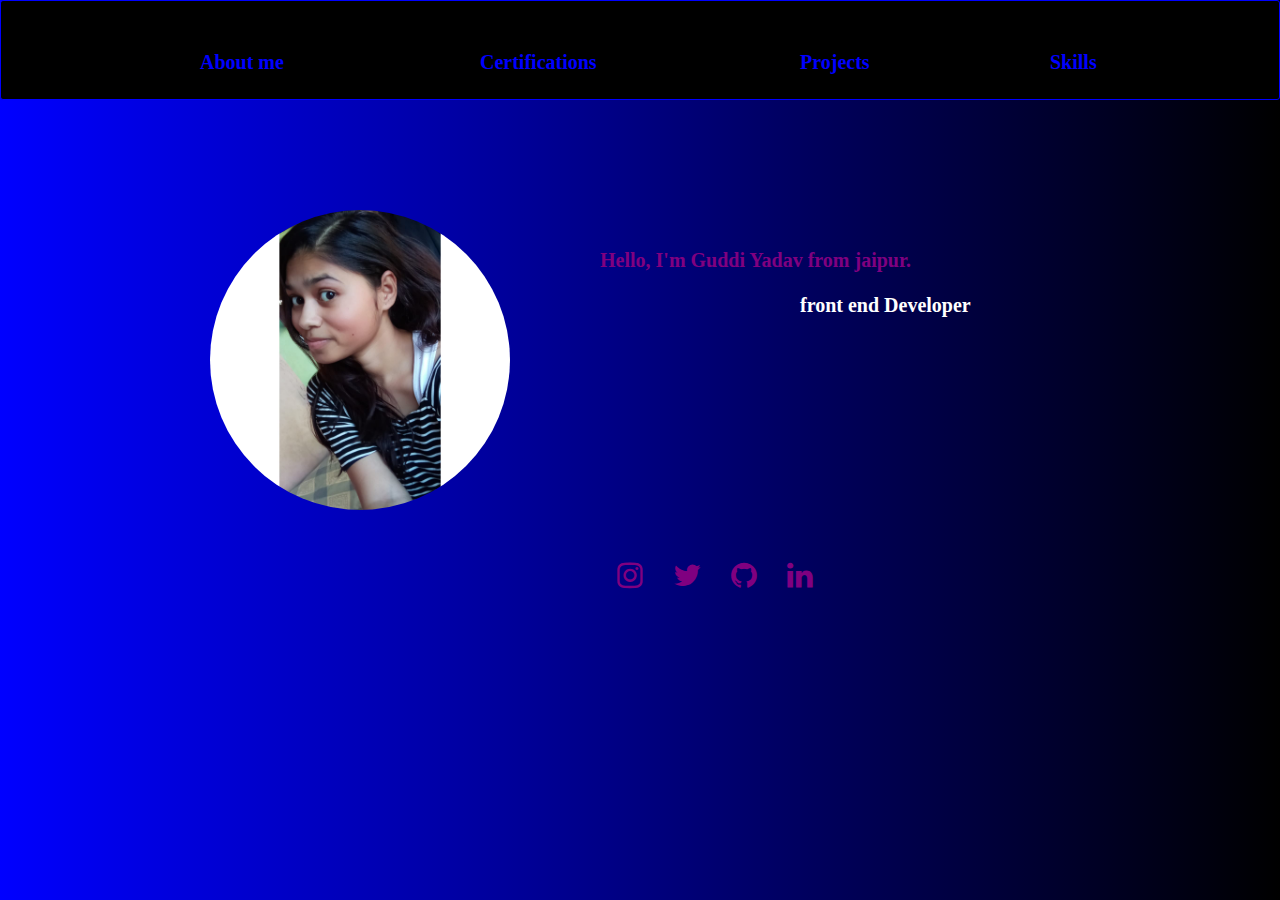
<file: index.html>
<!DOCTYPE html>
<html lang="en">
  <head>
<meta charset="UTF-8">
<meta name="viewport" content="width=device-width, initial-scale=1.0">
<tittle></tittle>
<link rel="stylesheet"href="portfolio.css"> 
 <link href="https://stackpath.bootstrapcdn.com/font-awesome/4.7.0/css/font-awesome.min.css"rel="stylesheet">   
    
      <div>
        
        <a target="_top "class="button" href="about_me.html">About me</a>
        <a target="_top"class="mid" href="Certifications.html">Certifications</a>
        <a target="_top "class="max" href="Projects.html">Projects</a>
        <a target="_top "class="min" href="Skills.html">Skills</a>
<a1 target="_down" class="con"href=" "></a1></div>
</head>
<body>
<h1 class="say"> Hello, I'm Guddi Yadav from jaipur.</h1>
<p class="front"> front end Developer</p>
<div2 class="round">

<img src="PO.jpeg" width="300px" height="300px">
     </div2>
<div3 class="social">
<ul>
<li><a href="https://www.instagram.com/guddiyadav991/"><i class="fa fa-instagram"></i></a></li>
<li><a href="https://twitter.com/Guddi_reader"><i class="fa fa-twitter"></i></a1></li>
<li><a href="https://github.com/guddi991"><i class="fa fa-github"></i></a></li>
<li><a href="https://www.linkedin.com/in/guddi-yadav-52aaaa1aa/"><i class="fa fa-linkedin"></i></a></li>

</ul>
</div3>
<e class="down"> </e>

                                                                                                            
  </body>              
       
  </html>
</file>
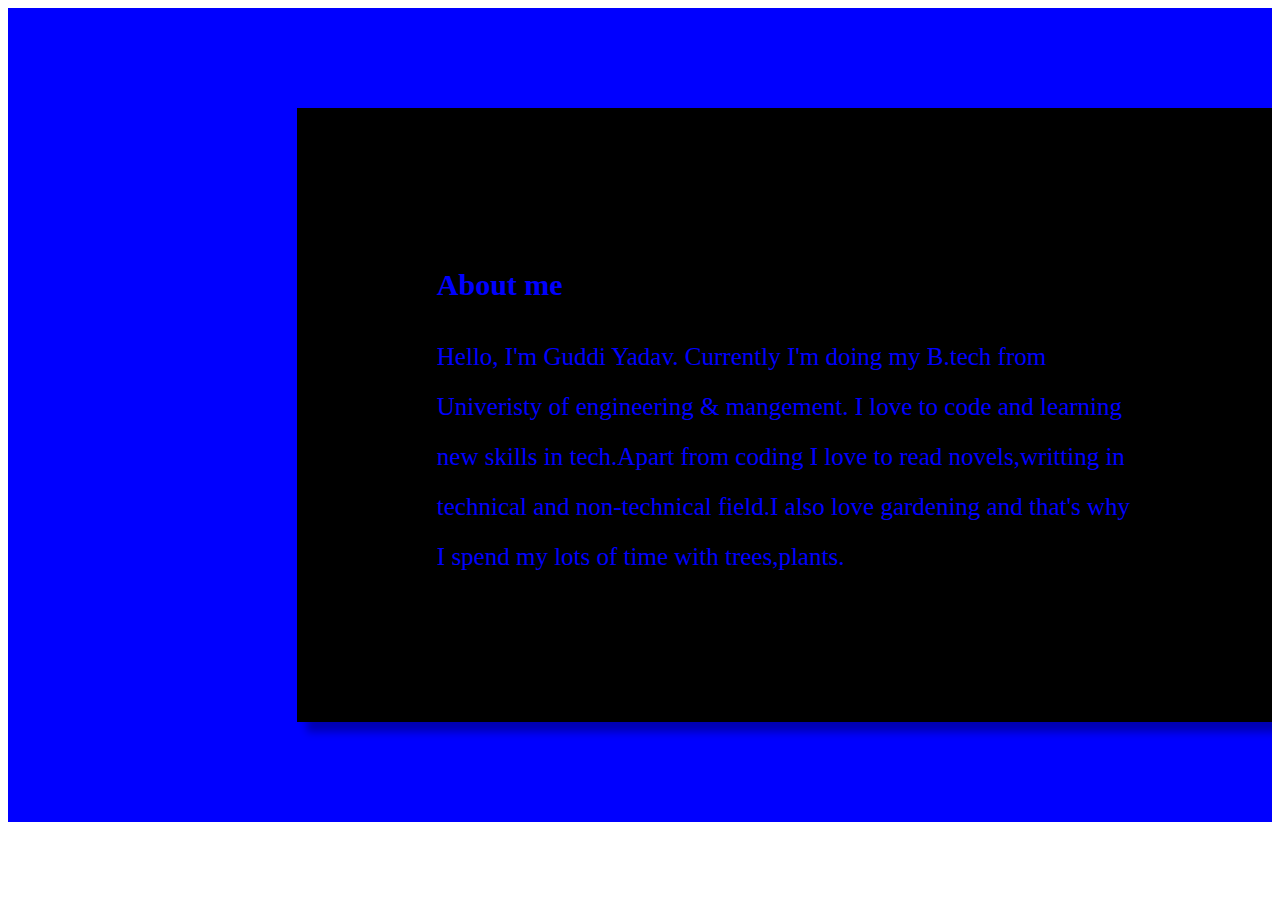
<file: about_me.html>
<html>
<head>
<style>
.about{
background-color:blue;
background-size:55%;
overflow:hidden;
padding:100px 0;
}
.us{
width: 55%;
float: right;
background-color: black;
padding: 140px;
box-shadow: 10px 10px 8px rgba(0,0,0,0.3);
}
.us h1{
color:blue;
margin-bottom:30px;
font-size: 30px;
font-weight: 900;
}
.text{
font-size: 25px;
color: blue;
line-height: 50px;
text-align: justify;
margin-bottom: 40px;
}

</style>


</head>
<tittle></tittle>
<body>
<div class="about">
<div class="us">

<h1> About me</h1>
<p1 class="text">
 Hello, I'm Guddi Yadav.
Currently I'm doing my B.tech from Univeristy of engineering & mangement.
 I love to code and learning new skills in tech.Apart from coding I love to read novels,writting in technical and non-technical field.I also love gardening and that's why I spend my lots of time with trees,plants.
</p1>

</body>
</html>
</file>
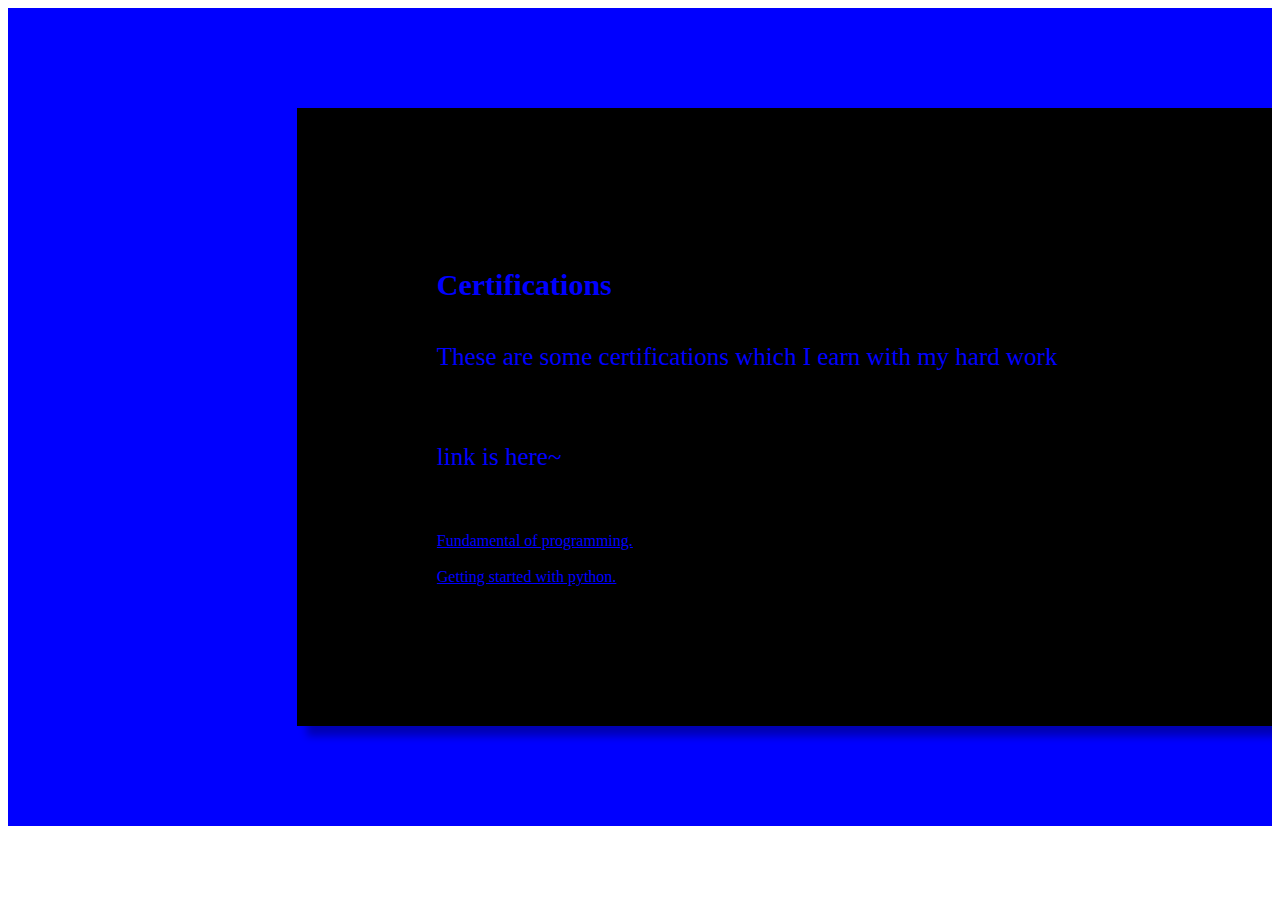
<file: Certifications.html>
<style>
.certifications{
background-color:blue;
background-size:55%;
overflow:hidden;
padding:100px 0;
}
.us{
width: 55%;
float: right;
background-color: black;
padding: 140px;
box-shadow: 10px 10px 8px rgba(0,0,0,0.3);
}
.us h1{
color:blue;
margin-bottom:30px;
font-size: 30px;
font-weight: 900;
}
.text{
font-size: 25px;
color: blue;
line-height: 50px;
text-align: justify;
margin-bottom: 40px;
}
body,h1{
color:blue;
}
 a{
  color:blue;
 }
</style>

</head>
<tittle></tittle>
<body>

<div class="certifications">
<div class="us">
<h1> Certifications</h1>
<p1 class="text">
These are some certifications which I earn with my hard work <br></br>
 link is here~ <br></br>
</p1>

 <a href="Coursera.pdf" target="_blank"> Fundamental of programming.</a><br></br>
 

 <a href="Coursera_python.pdf" target="_blank"> Getting started with python.</a>
</body>
</html>
</file>
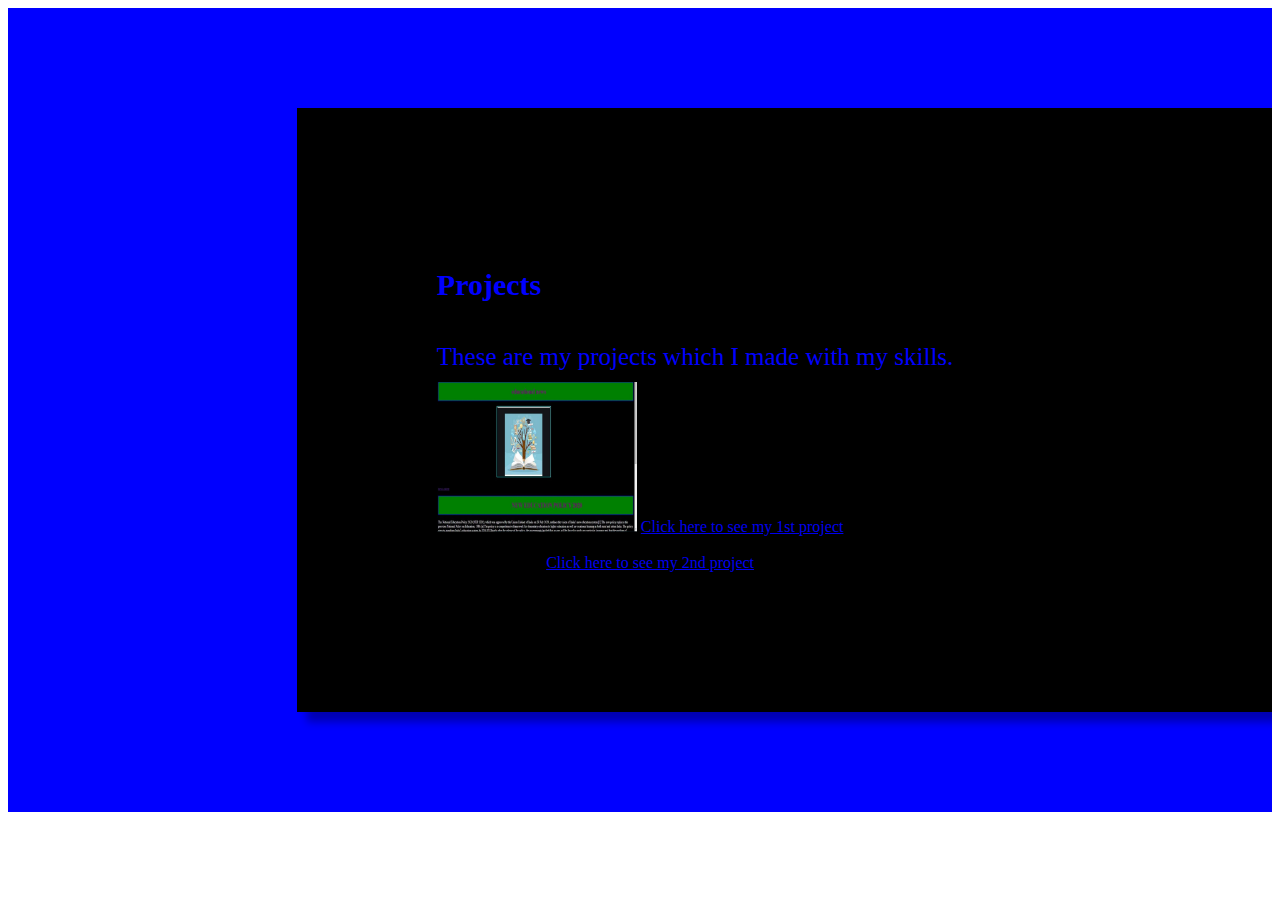
<file: Projects.html>
<html>
<head>
<style>
.about{
background-color:blue;
background-size:55%;
overflow:hidden;
padding:100px 0;
}
.us{
width: 55%;
float: right;
background-color: black;
padding: 140px;
box-shadow: 10px 10px 8px rgba(0,0,0,0.3);
}
.us h1{
color:blue;
margin-bottom:30px;
font-size: 30px;
font-weight: 900;
}
.text{
font-size: 25px;
color: blue;
line-height: 50px;
text-align: justify;
margin-bottom: 40px;
}

</style>


</head>
<tittle></tittle>
<body>
<div class="about">
<div class="us">

<h1> Projects</h1>
<p1 class="text">
 These are my projects which I made with my skills.
</p1>
<p2><img src="project_pic.jpeg"width="200" height="150px"></p2>

<a href="https://guddi991.github.io/news_website.github.io/">Click here to see my 1st project</a>
<br></br>Portfolio project
<a href="https://guddi991.github.io/">Click here to see my 2nd project</a>
</body>

</html>
</file>
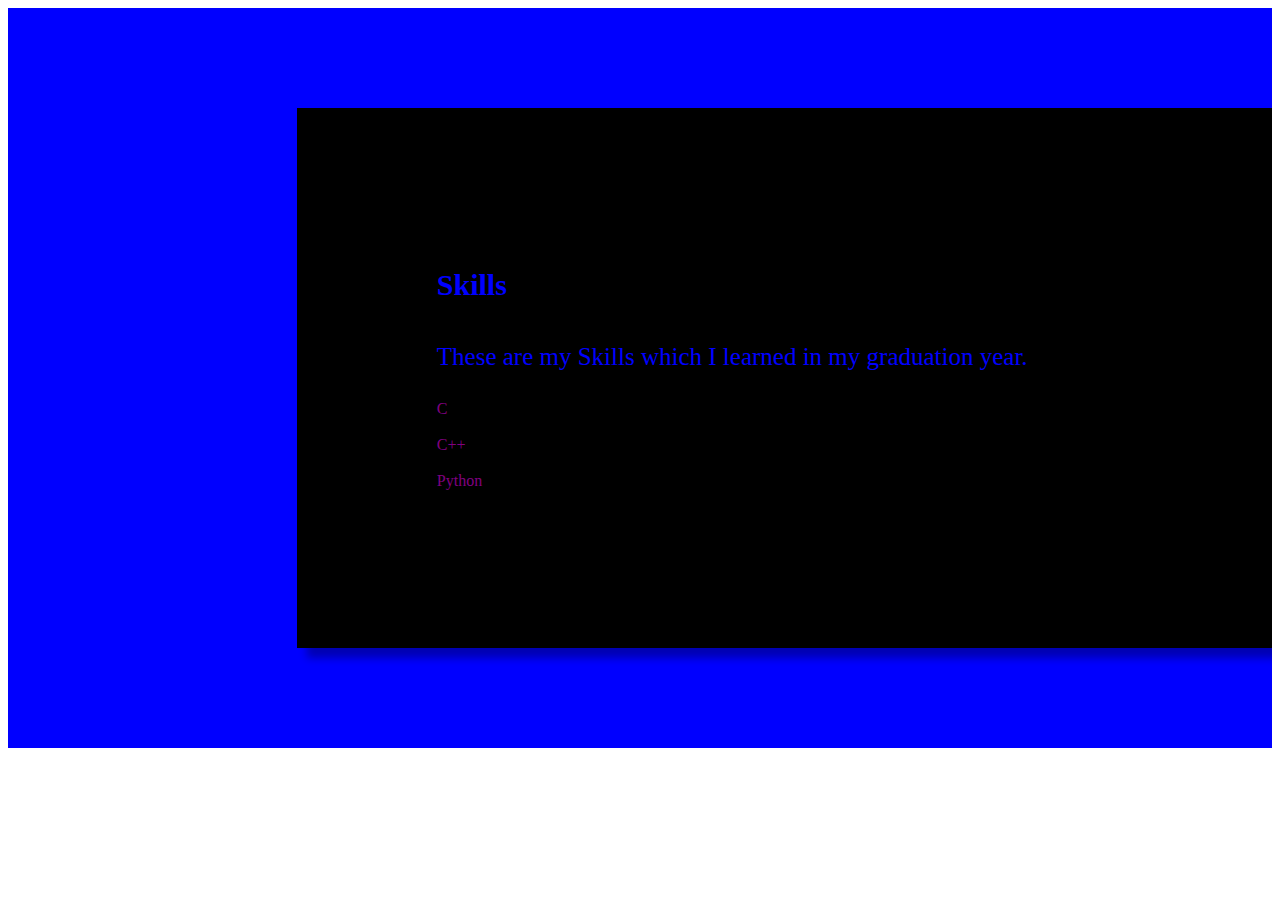
<file: Skills.html>
<html>
<head>
<style>
.about{
background-color:blue;
background-size:55%;
overflow:hidden;
padding:100px 0;
}
.us{
width: 55%;
float: right;
background-color: black;
padding: 140px;
box-shadow: 10px 10px 8px rgba(0,0,0,0.3);
}
.us h1{
color:blue;
margin-bottom:30px;
font-size: 30px;
font-weight: 900;
}
.text{
font-size: 25px;
color: blue;
line-height: 50px;
text-align: justify;
margin-bottom: 40px;
}

font-size: 25px;
color: blue;
line-height: 50px;
text-align: justify;
margin-bottom: 40px;
}
.social{
position:absolute;

right:1000px;
left:1000px;
top:700px;
down:20px;
height:50px;
width:30px;
}
.social ul{
position:absolute;
top:80%;
left:50%;
padding:0;
margin:0;
transform:translate(-50%,-50%);
display:flex;
}
.social ul li{
list-style:none;
margin: 0 15px;
}
.social ul li .fa{
font-size:30px;
line-height:60px;
transition: .6s;
color:blue;
}
.social ul li .fa:hover{
color: white;
}
.social ul li a1 {
position:relative;
display:block;
width: 60px;
height:60px;
border-radius:50%;
bacground-color:#000000;
text-align: center;
transition: .6s;
box-shadow: 0 5px 4px rgba(0,0,0,.5);
}
.social ul li a1:hover{
transform:translate(0,-10px;);
}
.social ul li:nth-child(1) a1:hover{
background-color:#3b5999;
}
.social ul li:nth-child(2) a1:hover{
background-color:#3b5999;
}
.social ul li:nth-child(3) a1:hover{
background-color:#3b5999;
}
.social ul li:nth-child(4) a1:hover{
background-color:#3b5999;
}
p2,p3,p4{
color:purple;
}
</style>
<meta charset="UTF-8">
<meta name="viewport" content="width=device-width, initial-scale=1.0">
<tittle></tittle>
 <link href="https://stackpath.bootstrapcdn.com/font-awesome/4.7.0/css/font-awesome.min.css"rel="stylesheet">  


</head>
<tittle></tittle>
<body>
<div class="about">
<div class="us">

<h1>Skills</h1>
<p1 class="text">
 These are my Skills which I learned in my graduation year.
</p1><br></br>
<p2> C</P2><br></br>
<p3> C++</p3><br></br>
<p4> Python</p4><br></br>
<div class="social">
<ul>
<li><i class="fa fa-html5"></i></li>
<li><i class="fa fa-css3"></i></li>
<li><i class="fa fa-github"></i></li><br></br>
</ul>
</div>
<e class="down"> </e>
</body>

</html>
</file>
<file: portfolio.css>
body{
  background: linear-gradient(to right,blue,black);
}
h1{
  color:purple;
}
.button{
 text-decoration:none;
color:blue;
  border:auto;
  border-radius:3px;
  font:700 20px verdana, georgia, serif;
  height:50px;
  line-height:45px;
  position:absolute;
  left:200px;
top:40px;
}
.round{
width:300px;
margin:auto;
left:400px;
}
.round img{
border-radius:50%;
position:absolute;
left:210px;
top:210px;
}
a{
  color:#F9A48E;
background-color:none;
  text-decoration:none;
  float:left;
}

a1:hover{
  color:white;
  background-color:none;
}
.max{
  text-decoration:none;
  background-color:none;
color:blue;
  border:auto;
  border-radius:3px;
  font:700 20px verdana, georgia, serif;
  height:50px;
  line-height:45px;
  position:absolute;
  left:800px;
top:40px;
}
.min{
  text-decoration:none;
  background-color:none;
color:blue;
  
  border:auto;
  border-radius:3px;
  font:700 20px verdana, georgia, serif;
  height:50px;
  line-height:45px;
  position:absolute;
  left:1050px;
top:40px;
  float:;
}
head{
background-color:black;
color:blue;
  border:1px solid;
  border-radius:3px;
  box-sizing:border-box;
  display:block;
  font:700 20px verdana, georgia, serif;
  height:100px;
  line-height:45px;
  padding:0 20px;
  margin:0 auto;
}

.mid{
  text-decoration:none;
  background-color:none;
color:blue;
  border:auto;
  border-radius:3px;
  font:700 20px verdana, georgia, serif;
  height:50px;
  line-height:45px;
position:absolute;
left:480px;
top:40px;
}
div3{
position:absolute;
left:450px;
}
.say{
  color:purple;
  font:700 20px verdana, geogia, serif;
  line-height:95px;
position:absolute;
left:600px;
top:200px;
}
.front{
color:white;
font:700 20px verdana, georgia, serif;
  height:80px;
  line-height:70px;
position:absolute;
left:800px;
top:250px;
height:70px;
}
.social{
position:absolute;
top:480px;
right:400px;
left:700px;
top:550px;
down:40px;
height:50px;
width:30px;
}
.social ul{
position:absolute;
top:50%;
left:50%;
padding:0;
margin:0;
transform:translate(-50%,-50%);
display:flex;
}
.social ul li{
list-style:none;
margin: 0 15px;
}
.social ul li .fa{
font-size:30px;
line-height:60px;
transition: .6s;
color:purple;
}
.social ul li .fa:hover{
color: blue;
}
.social ul li a1 {
position:relative;
display:block;
width: 60px;
height:60px;
border-radius:50%;
bacground-color:white;
text-align: center;
transition: .6s;
box-shadow: 0 5px 4px rgba(0,0,0,.5);
}
.social ul li a1:hover{
transform:translate(0,-10px;);
}
.social ul li:nth-child(1) a1:hover{
background-color:#3b5999;
}
.social ul li:nth-child(2) a1:hover{
background-color:#3b5999;
}
.social ul li:nth-child(3) a1:hover{
background-color:#3b5999;
}
.social ul li:nth-child(4) a1:hover{
background-color:#3b5999;
}
</file>
